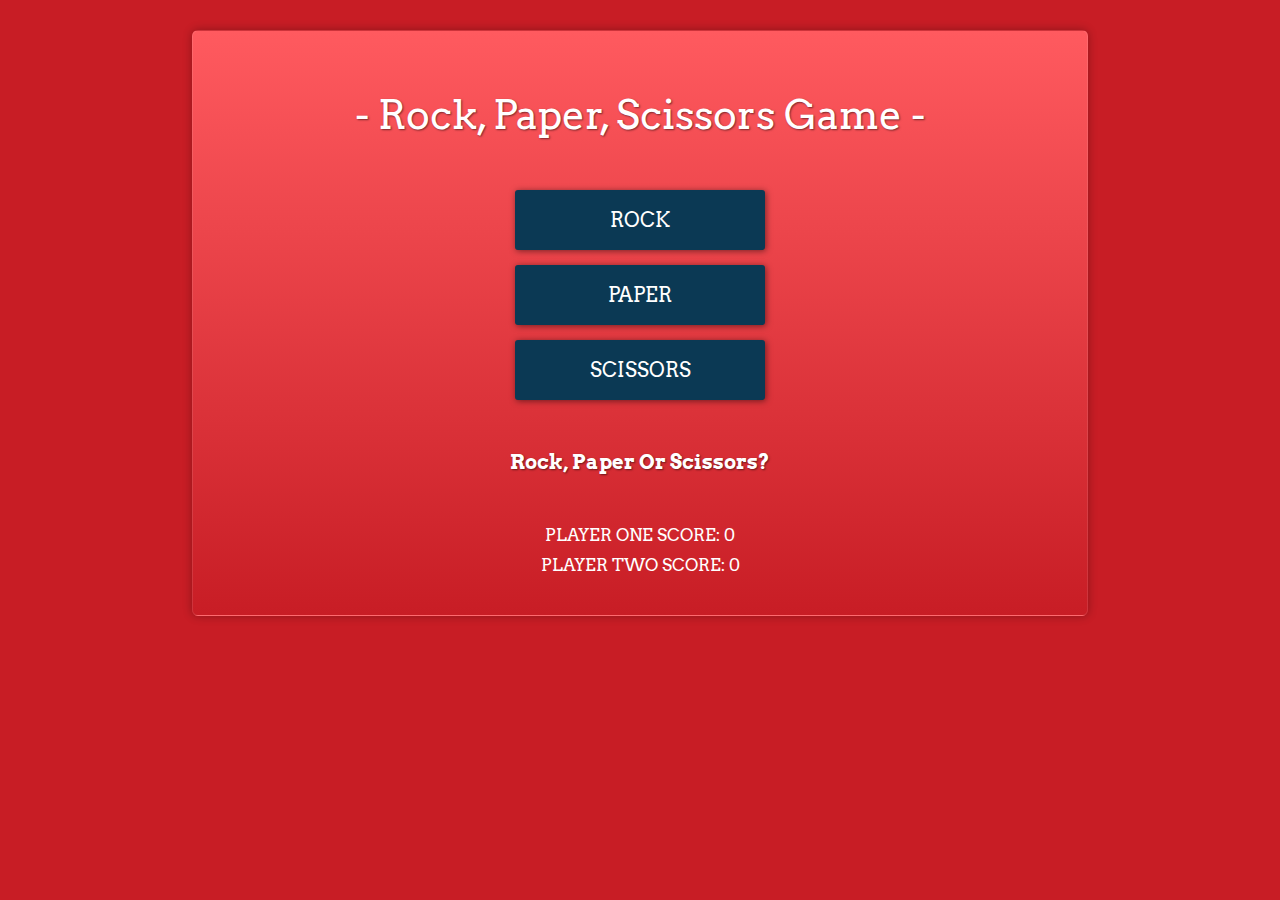
<file: index.html>
<!DOCTYPE html>
<html lang="en">
  <head>
    <meta charset="UTF-8" />
    <meta name="viewport" content="width=device-width, initial-scale=1.0" />
    <link
      href="https://fonts.googleapis.com/css2?family=Arvo:wght@700"
      rel="stylesheet"
    />
    <link rel="stylesheet" href="style.css" />
    <title>Rock, Paper, Scissors</title>
  </head>
  <body>
    <div class="container">
      <h1>- Rock, Paper, Scissors Game -</h1>
      <button id="rock">Rock</button>
      <button id="paper">Paper</button>
      <button id="scissors">Scissors</button>
      <h2 id="message">Rock, paper or scissors?</h2>
      <div class="score">
        Player one score: <span id="player1score">0</span>
      </div>
      <div class="score">
        Player two score: <span id="player2score">0</span>
      </div>
    </div>
  </body>
  <script src="script.js"></script>
</html>
</file>
<file: style.css>
*,
*::before,
*::after {
  margin: 0;
  padding: 0;
  box-sizing: inherit;
}

:root {
  --color-1: #0b3954;
  --color-2: #087e8b;
  --color-3: #bfd7ea;
  --color-4: #ff5a5f;
  --color-5: #c81d25;
}

html {
  font-size: 62.5%;
}

body {
  font-family: "Arvo", sans-serif;
  box-sizing: border-box;
  color: #fff;
  background-color: var(--color-5);
}

.container {
  max-width: 70%;
  margin: 3rem auto;
  background-image: linear-gradient(to bottom, var(--color-4), var(--color-5));
  border: 1px solid rgba(255, 255, 255, 0.1);
  border-radius: 6px;
  text-align: center;
  padding: 3rem;
  box-shadow: 0 0 10px rgba(0, 0, 0, 0.3);
}

h1,
h2 {
  margin: 3rem 0 5rem 0;
  text-transform: capitalize;
  text-shadow: 1px 1px 2px rgba(0, 0, 0, 0.5);
}

h1 {
  font-family: "Arvo", sans-serif;
  font-weight: 400;
  font-size: 4rem;
}

h2 {
  margin-top: 50px;
  font-size: 2rem;
}

button {
  display: block;
  margin: 1.5rem auto;
  width: 25rem;
  height: 6rem;
  border: none;
  border-radius: 3px;
  text-transform: uppercase;
  font-family: "Arvo", sans-serif;
  font-size: 2rem;
  background-color: var(--color-1);
  color: white;
  cursor: pointer;
  box-shadow: 1px 1px 6px rgba(0, 0, 0, 0.5);
}

button:hover {
  background-color: var(--color-2);
}

button:focus {
  outline: none;
}

.score {
  margin: 1rem auto;
  font-size: 1.7rem;
  width: max-content;
  text-transform: uppercase;
}

@media (max-width: 600px) {
  html {
    font-size: 50%;
  }

  .container {
    max-width: 100%;
    min-height: 100vh;
    margin: 0;
    border-radius: 0;
    border: none;
  }
}
</file>
